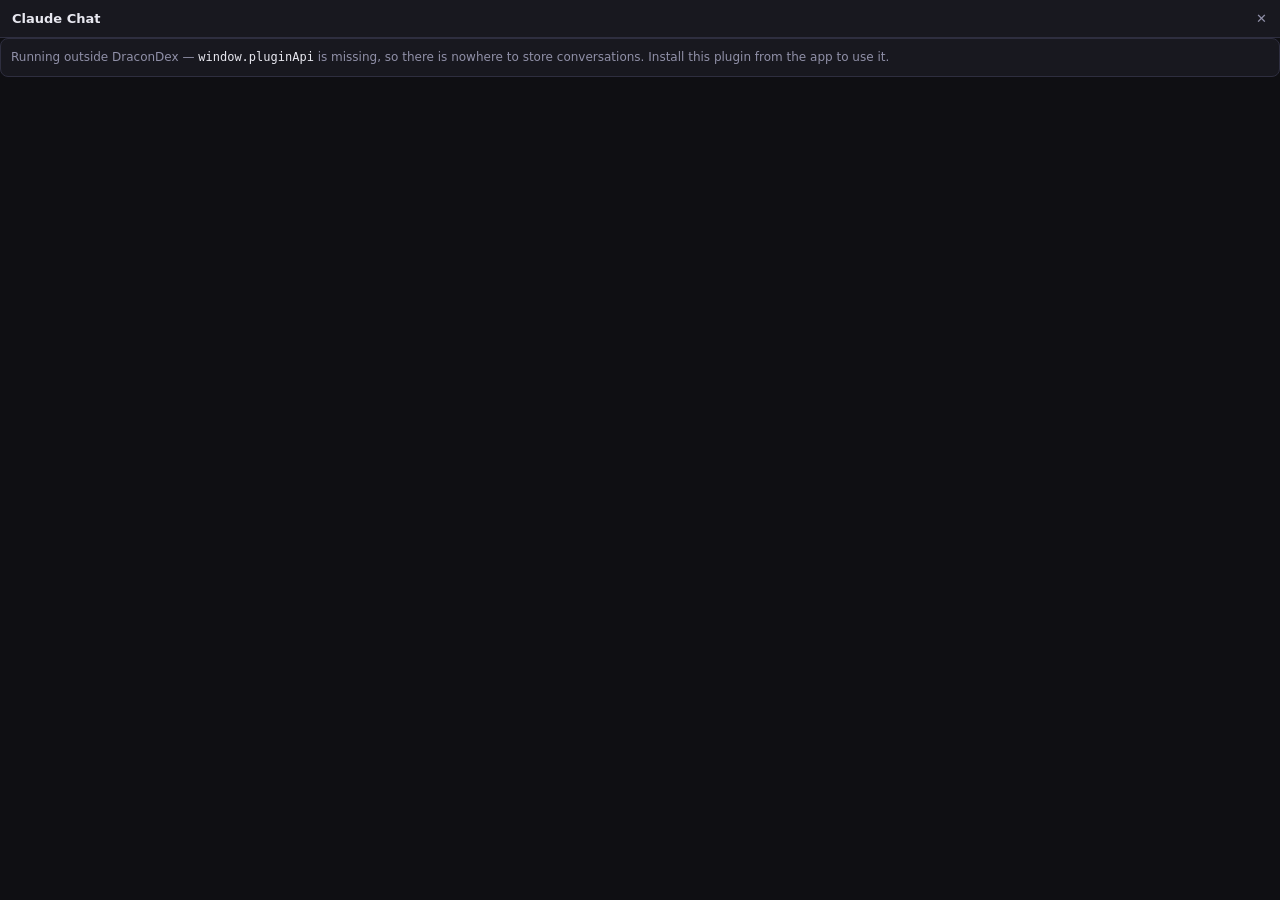
<file: index.html>
<!doctype html>
<html lang="en">
<head>
  <meta charset="utf-8" />
  <title>Claude Chat</title>
  <link rel="stylesheet" href="style.css" />
</head>
<body class="window-mode">
  <!-- Standalone-window entry (Settings → Plugin → Launch). Plugin windows are
       frameless (createPluginWindow in App-DraconDex's main.js sets
       frame:false), so the page draws its own title bar. .titlebar is the drag
       region; anything clickable inside it needs .no-drag or the drag region
       swallows the click. The docked-panel entry is panel.html, which shares
       every script below and only differs in this chrome. -->
  <header class="titlebar">
    <span class="title">Claude Chat</span>
    <button id="close-btn" class="no-drag icon-btn" title="Close">&#x2715;</button>
  </header>

  <p id="offline" class="notice" hidden>
    Running outside DraconDex — <code>window.pluginApi</code> is missing, so
    there is nowhere to store conversations. Install this plugin from the app
    to use it.
  </p>

  <main id="root"></main>

  <script src="src/store.js"></script>
  <script src="src/provider.js"></script>
  <script src="src/catalog.js"></script>
  <script src="src/ui.js"></script>
  <script src="src/chat.js"></script>
  <script src="app.js"></script>
</body>
</html>
</file>
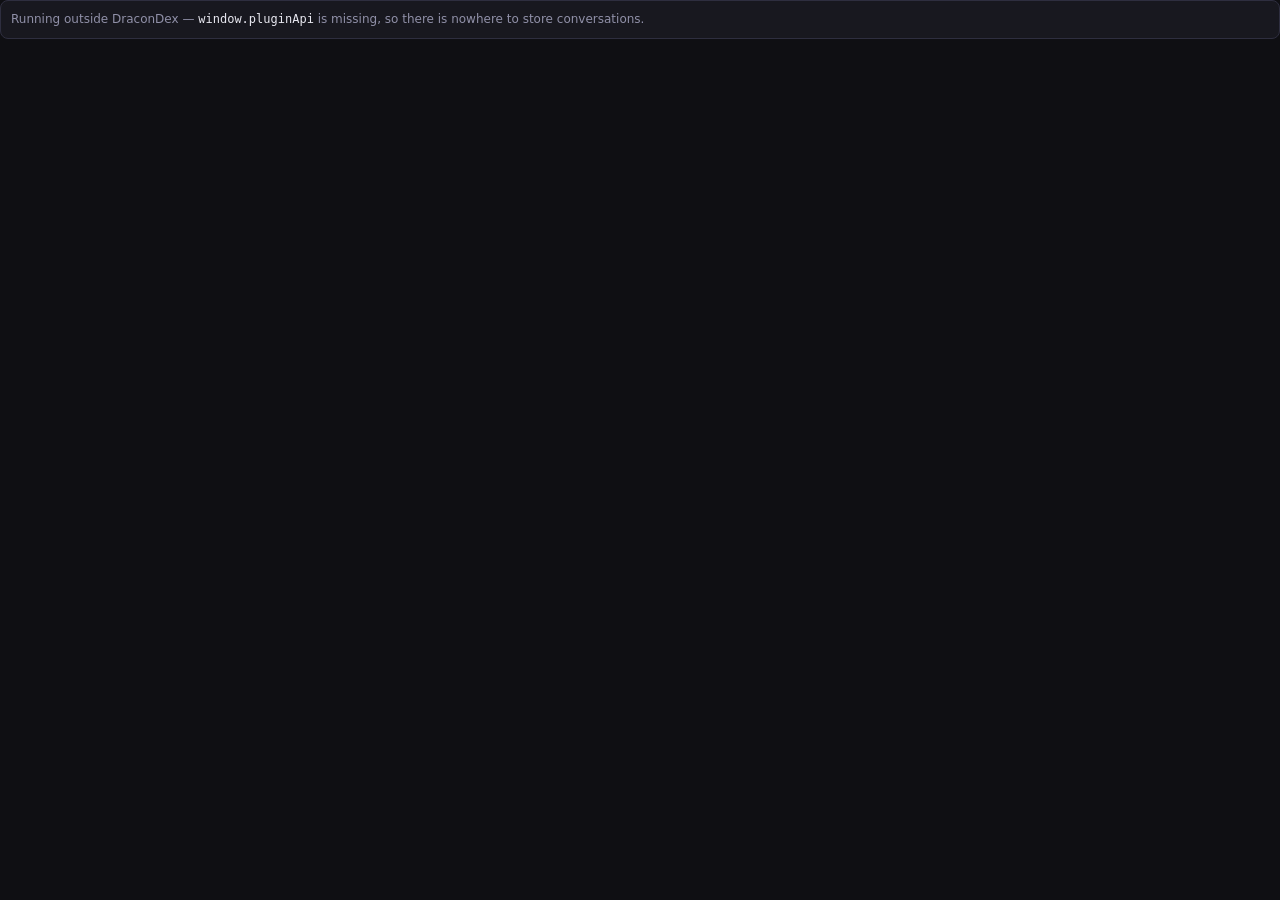
<file: panel.html>
<!doctype html>
<html lang="en">
<head>
  <meta charset="utf-8" />
  <title>Claude</title>
  <link rel="stylesheet" href="style.css" />
</head>
<body class="panel-mode">
  <!-- Docked-panel entry, declared as panels[0].entry in
       dracondex-plugin.json. The host draws the panel's header and close
       button, so unlike index.html this page has no title bar of its own and
       lays out for a ~290px dock. Everything below it is identical. -->
  <p id="offline" class="notice" hidden>
    Running outside DraconDex — <code>window.pluginApi</code> is missing, so
    there is nowhere to store conversations.
  </p>

  <main id="root"></main>

  <script src="src/store.js"></script>
  <script src="src/provider.js"></script>
  <script src="src/catalog.js"></script>
  <script src="src/ui.js"></script>
  <script src="src/chat.js"></script>
  <script src="panel.js"></script>
</body>
</html>
</file>
<file: style.css>
/* These tokens mirror DraconDex's default dark theme (css/tokens.css) so the
   plugin doesn't look pasted in; the app does NOT inject its stylesheets into
   plugin windows or panels, so everything this plugin wants lives here.

   One stylesheet serves both entries. index.html sets .window-mode (a
   frameless ~900px window with its own title bar); panel.html sets
   .panel-mode (docked in the Module Inspector slot, ~290px wide, header drawn
   by the host). Rules below are written for the narrow case and relax at the
   wider one, so the layout never depends on which entry loaded it. */
:root {
  --bg: #0f0f13;
  --surface: #18181f;
  --raised: #22222d;
  --hover: #2a2a38;
  --border: #2e2e3f;
  --t1: #e8e8f0;
  --t2: #9090a8;
  --t3: #6a6a80;
  --accent: #6366f1;
  --accentH: #818cf8;
  --danger: #ef4444;
  --r: 8px;
  --rs: 4px;
}

* { margin: 0; padding: 0; box-sizing: border-box; }

/* Any `display:` rule below would otherwise beat the UA stylesheet's
   [hidden]{display:none} — this keeps the `hidden` attribute meaningful. */
[hidden] { display: none !important; }

body {
  font-family: system-ui, sans-serif;
  background: var(--bg);
  color: var(--t1);
  font-size: 13px;
  height: 100vh;
  display: flex;
  flex-direction: column;
  overflow: hidden;
}

/* The standalone window is frameless, so this bar is the only way to move or
   close it. The docked panel has no title bar — the host draws that. */
.titlebar {
  display: flex;
  align-items: center;
  gap: 8px;
  height: 38px;
  padding: 0 6px 0 12px;
  background: var(--surface);
  border-bottom: 1px solid var(--border);
  flex-shrink: 0;
  -webkit-app-region: drag;
}

.titlebar .title { flex: 1; font-weight: 600; }
.no-drag { -webkit-app-region: no-drag; }

.icon-btn {
  width: 28px;
  height: 28px;
  border: none;
  border-radius: var(--r);
  background: transparent;
  color: var(--t2);
  font: inherit;
  cursor: pointer;
}

.icon-btn:hover { background: var(--danger); color: #fff; }

main {
  flex: 1;
  min-height: 0;
  display: flex;
  flex-direction: column;
}

/* ── buttons ─────────────────────────────────────────────────────────── */
button {
  padding: 6px 10px;
  border: 1px solid var(--border);
  border-radius: var(--r);
  background: var(--raised);
  color: var(--t1);
  font: inherit;
  cursor: pointer;
}

button:hover { background: var(--hover); }
.btn-p { background: var(--accent); border-color: var(--accent); color: #fff; }
.btn-p:hover { background: var(--accentH); }
.btn-s.active { border-color: var(--accent); color: var(--accentH); }
.btn-g { background: transparent; border-color: transparent; color: var(--t2); }
.btn-i { width: 26px; height: 26px; padding: 0; line-height: 1; }

/* ── tabs ────────────────────────────────────────────────────────────── */
.tabs {
  display: flex;
  align-items: center;
  gap: 2px;
  padding: 6px 8px;
  border-bottom: 1px solid var(--border);
  background: var(--surface);
  flex-shrink: 0;
}

.tab {
  border: none;
  background: transparent;
  color: var(--t2);
  padding: 4px 8px;
  border-radius: var(--rs);
  font-size: 12px;
}

.tab.active { background: var(--raised); color: var(--t1); }
.tabs .btn-i { margin-left: auto; }

/* ── chat ────────────────────────────────────────────────────────────── */
.chat { flex: 1; min-height: 0; display: flex; flex-direction: column; }

.stream {
  flex: 1;
  min-height: 0;
  overflow-y: auto;
  padding: 10px;
  display: flex;
  flex-direction: column;
  gap: 8px;
}

.row { display: flex; }
.row.user { justify-content: flex-end; }

.bubble {
  /* Wide enough to be readable in a 290px dock, where a percentage-based
     max-width would leave a uselessly narrow column. */
  max-width: 92%;
  padding: 7px 10px;
  border-radius: var(--r);
  background: var(--surface);
  border: 1px solid var(--border);
  word-break: break-word;
  overflow-wrap: anywhere;
}

.row.user .bubble { background: var(--accent); border-color: var(--accent); color: #fff; }

.md-line { min-height: 1em; line-height: 1.55; white-space: pre-wrap; }
.md-line.dim { color: var(--t3); }

.code-block {
  background: var(--bg);
  border: 1px solid var(--border);
  border-radius: var(--rs);
  padding: 7px 9px;
  margin: 5px 0;
  overflow-x: auto;
}

.code-block code, .inline-code { font-family: ui-monospace, monospace; font-size: 12px; }
.inline-code { background: var(--raised); border-radius: 3px; padding: 1px 4px; }

.thinking { margin-bottom: 6px; }
.thinking summary { cursor: pointer; color: var(--t3); font-size: 11px; }
.thinking-body { margin-top: 4px; color: var(--t2); font-size: 12px; white-space: pre-wrap; }

.bubble-err { margin-top: 5px; color: var(--danger); font-size: 11.5px; }
.meta { margin-top: 5px; color: var(--t3); font-size: 10.5px; }

.errbar {
  display: flex;
  align-items: center;
  gap: 8px;
  padding: 7px 10px;
  border-top: 1px solid var(--danger);
  color: var(--danger);
  font-size: 12px;
  flex-shrink: 0;
}

.errbar span { flex: 1; }

/* ── composer ────────────────────────────────────────────────────────── */
.composer {
  display: flex;
  align-items: flex-end;
  gap: 6px;
  padding: 8px;
  border-top: 1px solid var(--border);
  background: var(--surface);
  flex-shrink: 0;
}

.input {
  flex: 1;
  min-width: 0;
  resize: none;
  max-height: 160px;
  padding: 7px 9px;
  border: 1px solid var(--border);
  border-radius: var(--r);
  background: var(--raised);
  color: var(--t1);
  font: inherit;
  line-height: 1.45;
}

.input:focus { outline: none; border-color: var(--accent); }

/* ── panes (history / settings) ──────────────────────────────────────── */
.pane { flex: 1; min-height: 0; overflow-y: auto; padding: 10px; }

.pane-label {
  margin: 10px 0 6px;
  font-size: 10.5px;
  font-weight: 700;
  letter-spacing: 0.05em;
  text-transform: uppercase;
  color: var(--t3);
}

.pane-label:first-child { margin-top: 0; }

.li {
  display: flex;
  align-items: center;
  gap: 6px;
  padding: 6px 8px;
  border-radius: var(--rs);
  border: 1px solid transparent;
}

.li:hover { background: var(--surface); }
.li.sel { border-color: var(--accent); background: var(--surface); }
.li-name { flex: 1; cursor: pointer; overflow: hidden; text-overflow: ellipsis; white-space: nowrap; }

.tag {
  font-size: 10px;
  color: var(--accentH);
  border: 1px solid var(--accent);
  border-radius: 8px;
  padding: 0 6px;
}

.fg { margin-bottom: 10px; }
.fg label { display: block; margin-bottom: 4px; color: var(--t2); font-size: 12px; }

input, select, textarea {
  width: 100%;
  padding: 6px 9px;
  border: 1px solid var(--border);
  border-radius: var(--r);
  background: var(--raised);
  color: var(--t1);
  font: inherit;
}

textarea { resize: vertical; }
input:focus, select:focus, textarea:focus { outline: none; border-color: var(--accent); }

.check { display: flex; align-items: center; gap: 7px; }
.check input { width: auto; }

.seg { display: flex; flex-wrap: wrap; gap: 6px; }
.row-actions { display: flex; gap: 6px; margin-bottom: 8px; }

.hint { margin-top: 4px; color: var(--t3); font-size: 11px; line-height: 1.5; }

/* ── notices ─────────────────────────────────────────────────────────── */
.empty { margin: auto; text-align: center; color: var(--t2); padding: 20px 10px; }
.empty h3 { margin-bottom: 5px; color: var(--t1); }
.dim { color: var(--t3); }

.notice, .error {
  padding: 9px 10px;
  margin-bottom: 10px;
  border-radius: var(--r);
  background: var(--surface);
  border: 1px solid var(--border);
  color: var(--t2);
  font-size: 12px;
  line-height: 1.55;
}

.error { border-color: var(--danger); color: var(--danger); }
code { font-family: ui-monospace, monospace; color: var(--t1); }

/* The standalone window has room to breathe; the docked panel does not. */
.window-mode .stream { padding: 14px 18px; }
.window-mode .bubble { max-width: 74%; }
.window-mode .pane { padding: 14px 18px; max-width: 620px; }
.window-mode .composer { padding: 10px 18px; }
</file>
